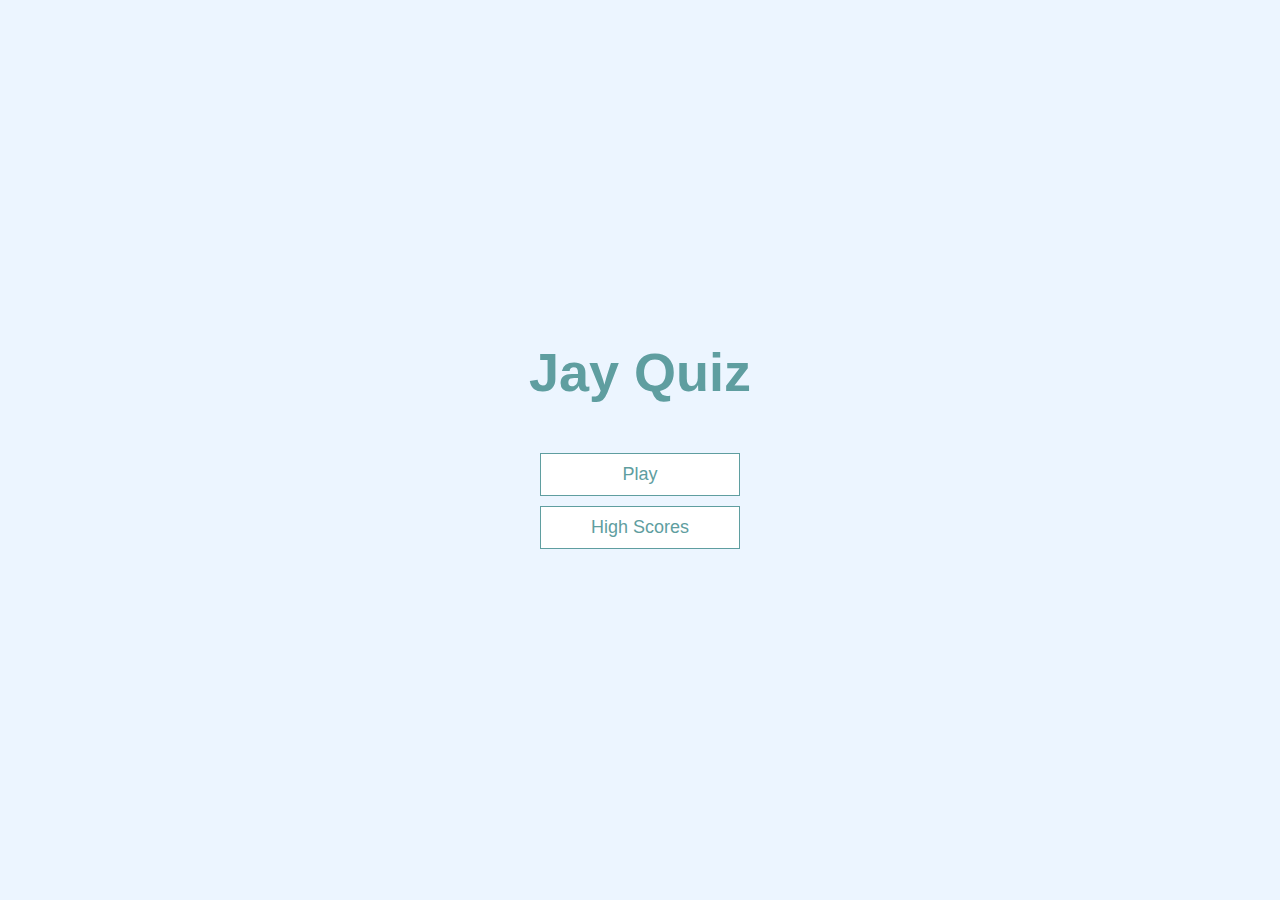
<file: index.html>
<!DOCTYPE html>
<html lang="en">
<head>
    <meta charset="UTF-8">
    <meta name="viewport" content="width=device-width, initial-scale=1.0">
    <title>Jay Quiz App - Home Page</title>
    <link rel="stylesheet" href="style.css">
</head>
<body>
    <div class="container">
        <div id="home" class="flex-center flex-column">
            <h1>Jay Quiz</h1>
            <a class="btn" href="/chooser.html">Play</a>
            <a class="btn" href="/highscores.html">High Scores</a>
        </div>
    </div>
</body>
</html>
</file>
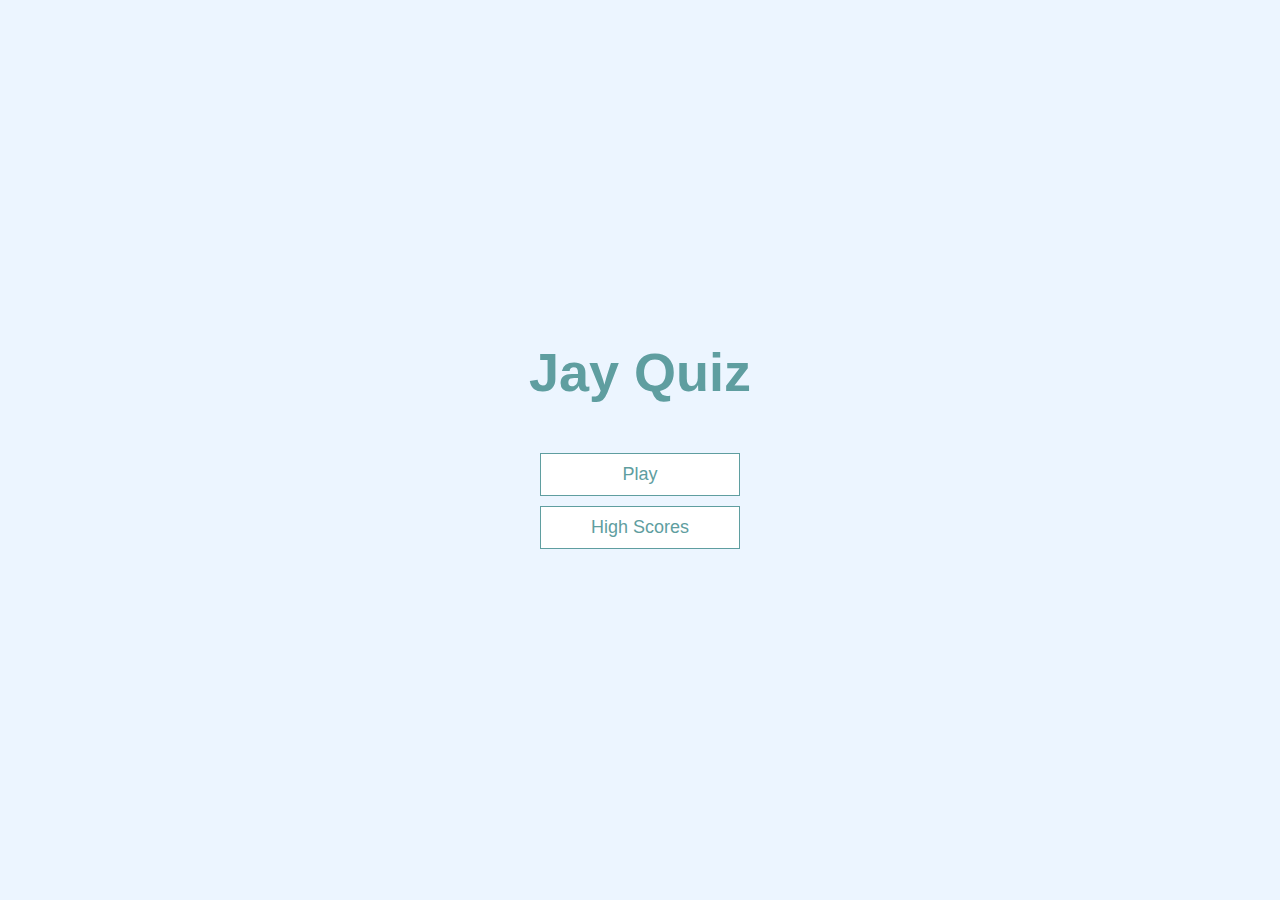
<file: checkanswers.html>
<!DOCTYPE html>
<html lang="en">
<head>
    <meta charset="UTF-8">
    <meta name="viewport" content="width=device-width, initial-scale=1.0">
    <title>Jay Quiz - Play</title>
    <link rel="stylesheet" href="style.css">
    <link rel="stylesheet" href="game.css">
</head>
<body>
    <div class="container" style="margin-top: 5rem;">
        <div id="loader"></div>
        <div id="game" class="justify-center flex-column hidden">
            <div class="hud" style="margin-bottom: 3rem;">
            <div class="hud-items"><a href="/end.html" class="btn" style="padding: 1.5rem 5rem;" >Back</a></div>
            <div class="hud-items"><h3 id="Quest"></h3></div>
            </div>
            <h2 id="question">
                What is the Answer to this Question
            </h2>
            <div class="choice-container">
                <p class="choice-prefix">A</p>
                <p class="choice-text" data-number="1">Choice One</p>
            </div>
            <div class="choice-container">
                <p class="choice-prefix">B</p>
                <p class="choice-text" data-number="2">Choice Two</p>
            </div>
            <div class="choice-container">
                <p class="choice-prefix">C</p>
                <p class="choice-text" data-number="3">Choice Three</p>
            </div>
            <div class="choice-container">
                <p class="choice-prefix">D</p>
                <p class="choice-text" data-number="4">Choice Four</p>
            </div>
            <div class="hud">
               <div class="hud-items"><button id="backbtn" class="btn-small" onclick="back()" disabled>Previous</button></div>
               <div class="hud-items"><button id="frontbtn" class="btn-small" onclick="forward()">Next</button></div>
            </div>
        </div>
    </div>
<script src="checkanswers.js"></script>
</body>
</html>
</file>
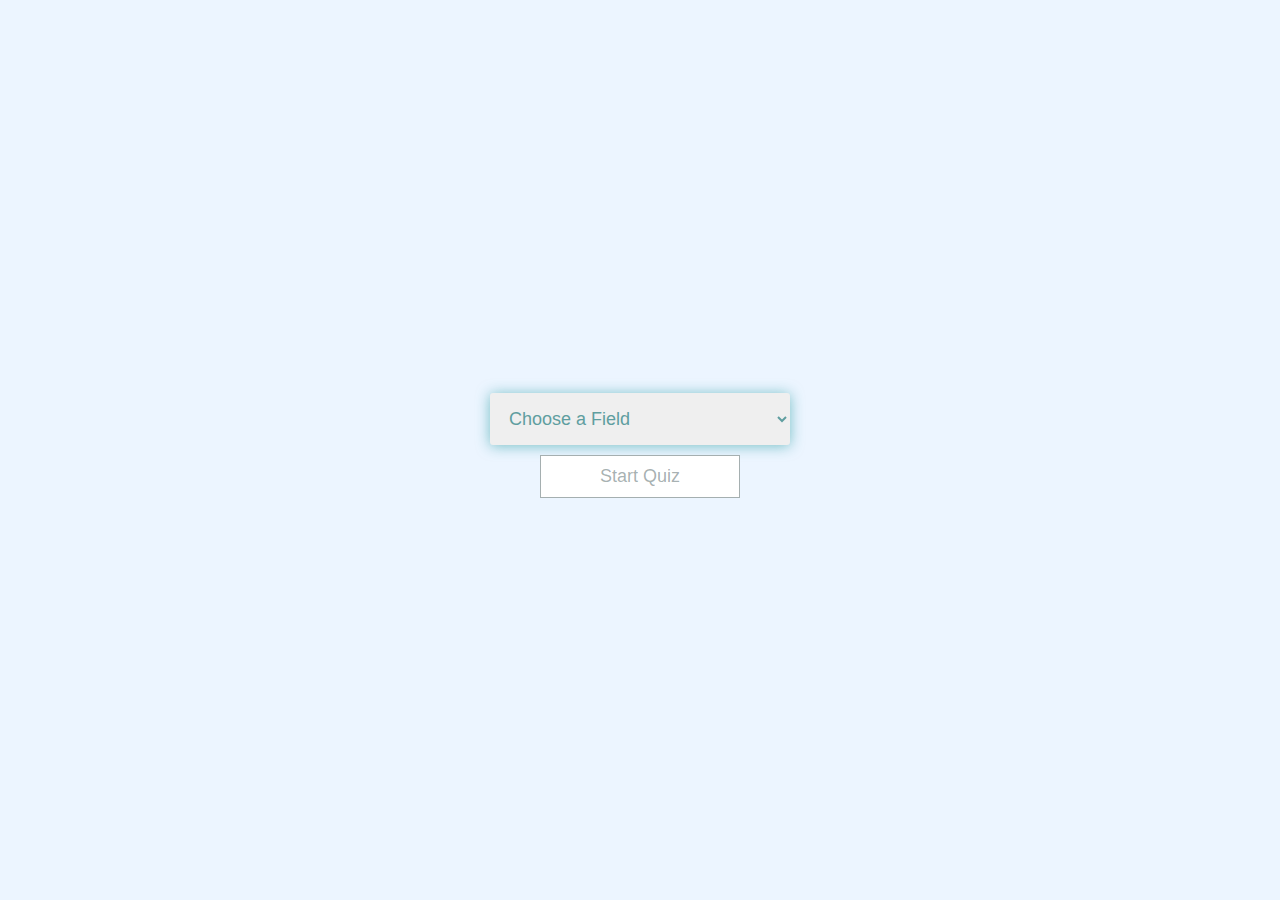
<file: chooser.html>
<!DOCTYPE html>
<html lang="en">
<head>
    <meta charset="UTF-8">
    <meta name="viewport" content="width=device-width, initial-scale=1.0">
    <title>Jay Quiz - Choose a Field</title>
    <link rel="stylesheet" href="style.css">
    <link rel="stylesheet" href="game.css">
</head>
<body>
    <div class="container">
        <div class="flex-center flex-column">
            <select id="subjectselect" class="subjectselect">
                <option value="">Choose a Field</option>
                <option value="Mathematics">Mathematics</option>
                <option value="English">Science</option>
                <option value="Computer">Computer</option>
                <option value="Science">General Knowledge</option>
            </select>
            <button class="btn" id="btn" onclick="startquiz()" disabled>Start Quiz </button>
        </div>
    </div>
   <script>
        var sel = document.getElementById('subjectselect');
        var btn = document.getElementById('btn');
        sel.onchange = function(){
            btn.disabled = !sel.value;
        }
        function startquiz(){
            localStorage.setItem('Quiz-Type',sel.value);
            window.location.assign('game.html')
        }
    </script>
</body>
</html>
</file>
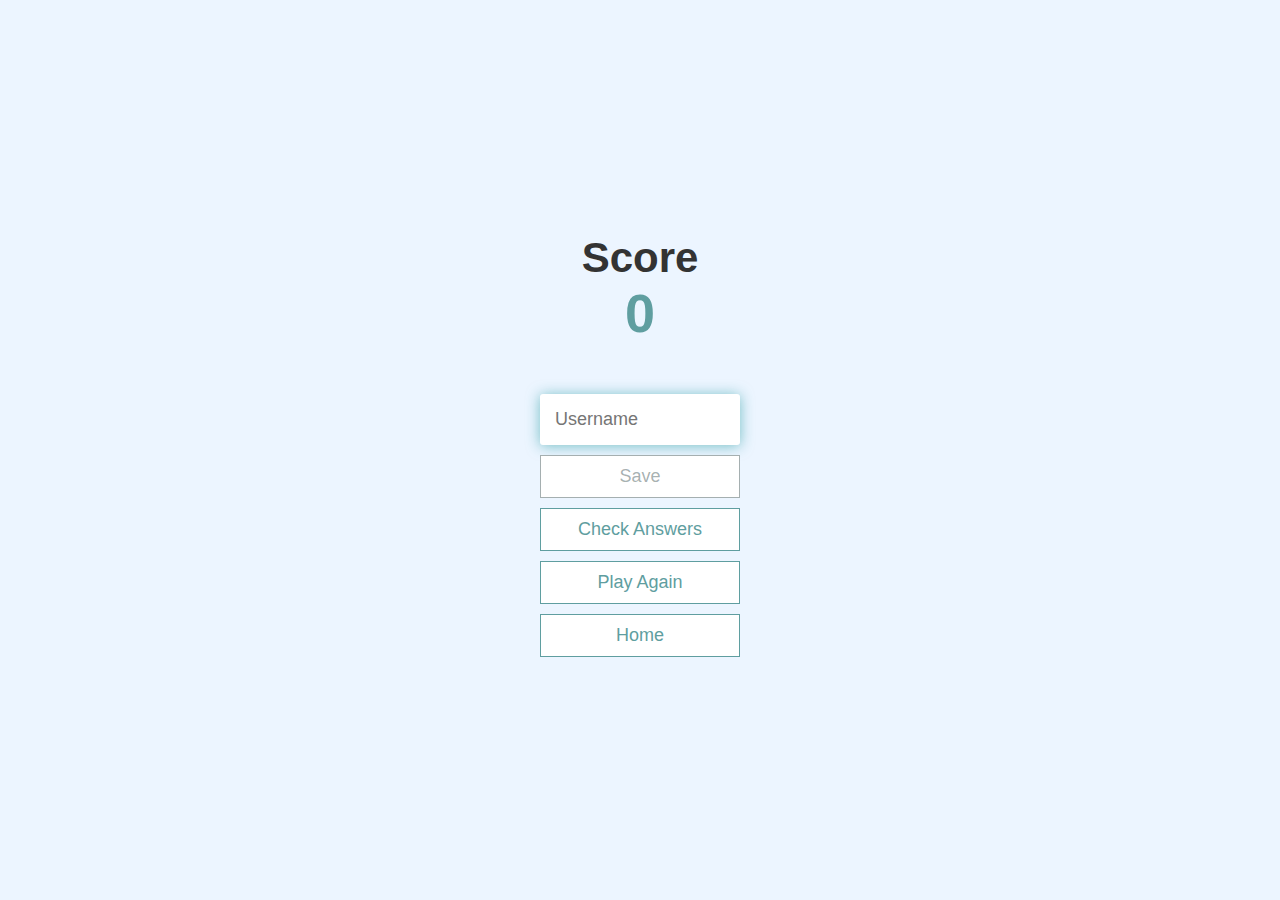
<file: end.html>
<!DOCTYPE html>
<html lang="en">
<head>
    <meta charset="UTF-8">
    <meta name="viewport" content="width=device-width, initial-scale=1.0">
    <title>Jay Quiz - Play</title>
    <link rel="stylesheet" href="style.css">
    <link rel="stylesheet" href="game.css">
</head>
<body>
    <div class="container">
        <div class="flex-center flex-column">
            <h2 style="margin-bottom: 0;">Score</h2>
            <h1 id="score" style="margin-top: 0;">0</h1>
            <form action="">
                <input type="text" name="username" id="username" placeholder="Username">
                <button type="submit" id="savebutton" class="btn" onclick="savehighscore(event)"
                    disabled>
                    Save
                </button>
            </form>
            
            
            <a href="\checkanswers.html" class="btn">Check Answers</a>
            <a href="\game.html" class="btn">Play Again</a>
            <a href="\index.html" class="btn">Home</a>
        </div>
    </div>
<script src="end.js"></script>
</body>
</html>
</file>
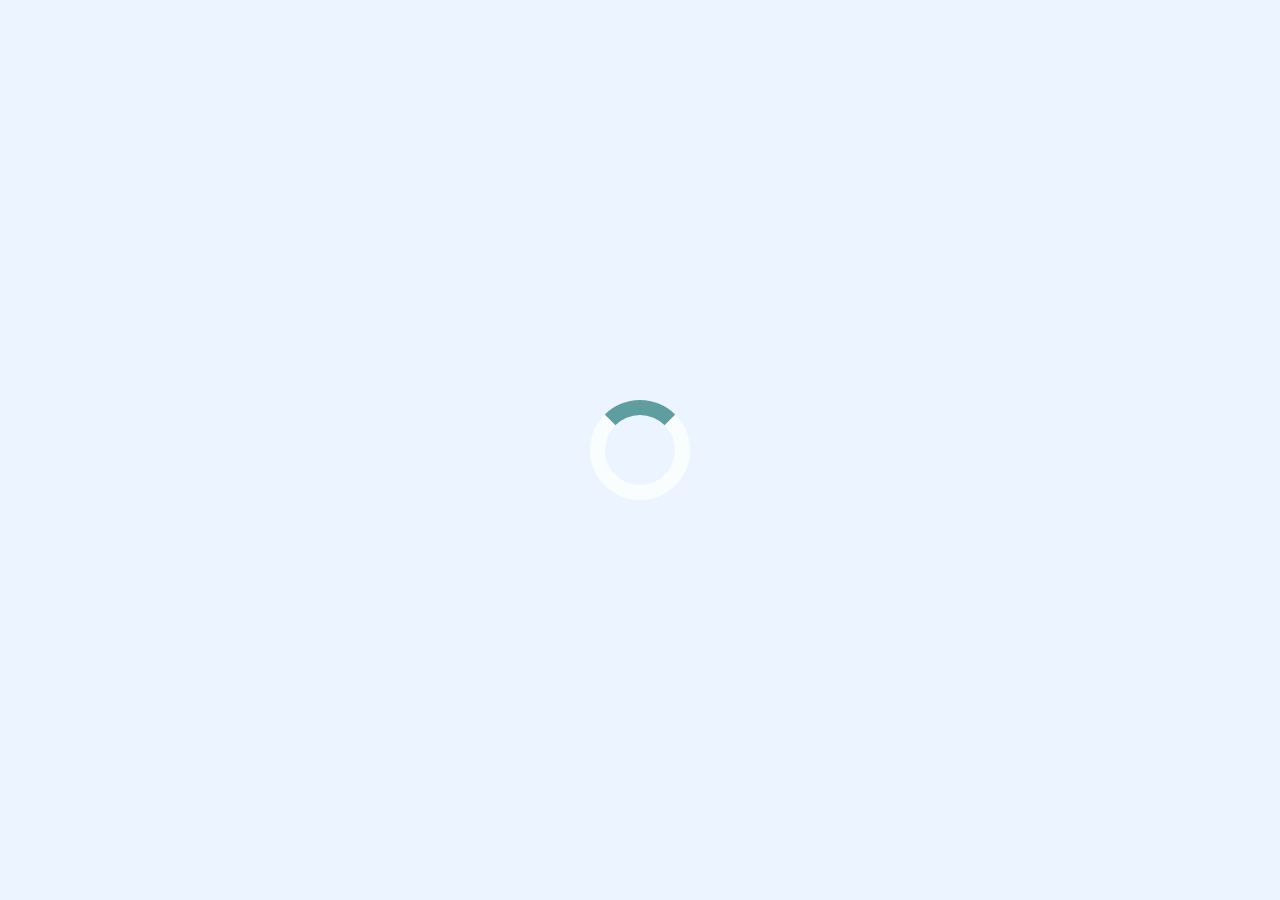
<file: game.html>
<!DOCTYPE html>
<html lang="en">
<head>
    <meta charset="UTF-8">
    <meta name="viewport" content="width=device-width, initial-scale=1.0">
    <title>Jay Quiz - Play</title>
    <link rel="stylesheet" href="style.css">
    <link rel="stylesheet" href="game.css">
</head>
<body>
    <div class="container">
        <div id="loader"></div>
        <div id="game" class="justify-center flex-column hidden">
        <div class="hud">
            <div class="hud-items">
                <p class="hud-prefix">
                    Question:<span id="questionCounter"></span>
                </p>
                <div id="progressbar">
                    <div id="progress-bar-full">

                    </div>
                </div>
            </div>

            <div class="hud-items">
                <p class="hud-prefix">
                    Score
                </p>
                <h1 class="hud-main-text" id="score">
                    0
                </h1>
            </div>
        </div>
            <h2 id="question">
                What is the Answer to this Question
            </h2>
            <div class="choice-container">
                <p class="choice-prefix">A</p>
                <p class="choice-text" data-number="1">Choice One</p>
            </div>
            <div class="choice-container">
                <p class="choice-prefix">B</p>
                <p class="choice-text" data-number="2">Choice Two</p>
            </div>
            <div class="choice-container">
                <p class="choice-prefix">C</p>
                <p class="choice-text" data-number="3">Choice Three</p>
            </div>
            <div class="choice-container">
                <p class="choice-prefix">D</p>
                <p class="choice-text" data-number="4">Choice Four</p>
            </div>
        </div>
    </div>
<script src="game.js"></script>
</body>
</html>
</file>
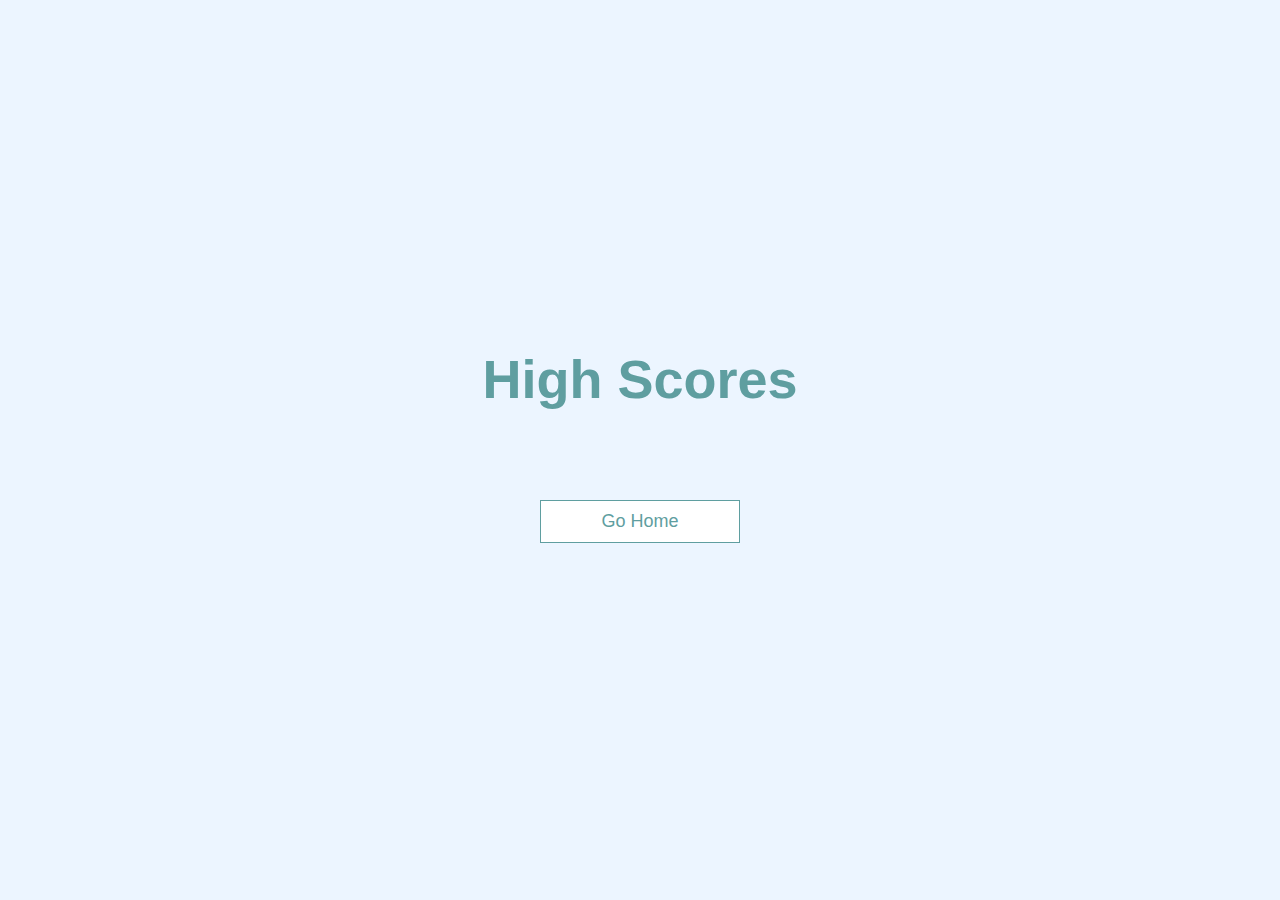
<file: highscores.html>
<!DOCTYPE html>
<html lang="en">
<head>
    <meta charset="UTF-8">
    <meta name="viewport" content="width=device-width, initial-scale=1.0">
    <title>HighScores</title>
    <link rel="stylesheet" href="style.css">
    <link rel="stylesheet" href="game.css">
</head>
<body>
    <div class="container">
        <div id="highscores" class="flex-center flex-column">
            <h1 id="finalScore">High Scores</h1>
            <ul id="highScoresList">
            </ul>
            <a href="/" class="btn">Go Home</a>
        </div>
    </div>
<script src="highscores.js"></script>
</body>
</html>
</file>
<file: style.css>
:root{
    background-color: #ecf5ff;
    font-size: 62.5%;
}
*{
    box-sizing: border-box;
    font-family: Arial, Helvetica, sans-serif;
    margin: 0px;
    padding: 0px;
    color: #333;
}
h1,
h2,
h3,h4 {
    margin-bottom: 1rem;
}
h1{
    font-size: 5.4rem;
    color: cadetblue;
    margin-bottom: 5rem;
}
h2{
    font-size: 4.2rem;
    font-weight: 700;
    margin-bottom: 4rem;
}
h3{
    font-size: 2.8rem;
    font-weight: 500;
}
.container{
    width: 100vw;
    height: 100vh;
    /* for turning the contianer div to a flex box*/
    display: flex;
    /*for aligning object horizontally in a flex box*/
    justify-content: center;
    /*for aligning object vertically in a flex box*/
    align-items: center;
    max-width: 80rem;
    margin: 0 auto;
    padding: 2rem;
}
.container > *{
    width: 100%;
}
.flex-column{
    display: flex;
    flex-direction: column;

}
.flex-center{
    justify-content: center;
    align-items: center;
}
.justify-center{
    justify-content: center;
}
.text-center{
    text-align: center;
}
.hidden{
    display: none;
}
.btn{
    font-size: 1.8rem;
    text-align: center;
    text-decoration: none;
    border: 0.1rem solid cadetblue;
    margin-bottom: 1rem;
    color: cadetblue;
    padding: 1rem 0;
    width: 20rem;
    background-color: white;
}
.btn:hover {
    cursor: pointer;
    box-shadow: 0 0.4rem 1.4rem 0 rgb(15, 182, 182,0.5);
    transform: translateY(0.1rem);
    transition: transform 150ms;
}
.btn[disabled]{
    cursor: not-allowed;
    transform: none;
    transition: none;
    box-shadow: none;
    color: #2b43446c;
    border: 0.1rem solid  #2b43446c;
}
.btn[disabled]:hover{
    cursor: not-allowed;
}
.btn-small{
    font-size: 1.5rem;
    text-align: center;
    text-decoration: none;
    border: 0.1rem solid cadetblue;
    margin-bottom: 1rem;
    color: cadetblue;
    padding: 1rem 0;
    width: 15rem;
    background-color: white;
}
.btn-small:hover {
    cursor: pointer;
    box-shadow: 0 0.4rem 1.4rem 0 rgb(15, 182, 182,0.5);
    transform: translateY(0.1rem);
    transition: transform 150ms;
}
.btn-small[disabled]{
    cursor: not-allowed;
    transform: none;
    transition: none;
    box-shadow: none;
    color: #2b43446c;
    border: 0.1rem solid  #2b43446c;
}
.btn-small[disabled]:hover{
    cursor: not-allowed;
}
/*FORMS*/
form{
    width: 100%;
    display: flex;
    flex-direction: column;
    align-items: center;
}
#username{
    margin-bottom: 1rem;
    padding: 1.5rem;
    border: none;
    width: 20rem;
    border-radius: 0.3rem;
    box-shadow: 0 0.1rem 1.4rem 0 rgba(33, 152, 156, 0.589);
    font-size: 1.8rem;
    color: cadetblue;
    
}
.subjectselect{
    margin-bottom: 1rem;
    padding: 1.5rem;
    border: none;
    width: 30rem;
    border-radius: 0.3rem;
    box-shadow: 0 0.1rem 1.4rem 0 rgba(33, 152, 156, 0.589);
    font-size: 1.8rem;
    color: cadetblue;
}
</file>
<file: game.css>
.choice-container{
    display: flex;
    margin-bottom: 0.5rem;
    width: 100%;
    font-size: 1.8rem;
    border: 0.1rem solid cadetblue;
    background-color: white;
}
.choice-container:hover{
    cursor: pointer;
    box-shadow: 0 0.4rem 1.4rem 0 rgba(58, 217, 238, 0.5);
    transform: translateY(0.1rem);
    transition: transform 150ms;
}
.choice-prefix{
    padding: 1.5rem 2.5rem;
    background-color: cadetblue;
    color: white;
    
}
.choice-text{
    padding: 1.5rem;
    width: 100%;
}
.correct{
    background-color: rgb(15, 187, 15);
}
.incorrect{
    background-color: rgba(241, 16, 16, 0.856);
}
#question{
    text-transform: capitalize;
}
.hud{
    display: flex;
    justify-content: space-between;
}
.hud-prefix{
    text-align: center;
    font-size: 2rem;
}
.hud-main-text{
    text-align: center;
}
#progressbar{
    width: 20rem;
    height: 4rem;
    border: 0.3rem solid cadetblue;
    margin-top: 1.5rem;
}
#progress-bar-full{
    background-color: cadetblue;
    width: 0%;
    height: 3.7rem;
}
#highScoresList{
    list-style-type: none;
    font-size: 2rem;
    margin-bottom: 4rem;
}
.high-score{
    margin-bottom: 1.5rem;
    text-transform: capitalize;
    
}
.high-score:first-child{
    color: rgb(46, 221, 11);
    transform: scale(1.3);
}
.high-score:hover{
    transform: scale(1.025);
}
.high-score:first-child:hover{
    transform: scale(1.5);

}
#loader{
    border: 1.5rem solid rgb(250, 253, 253);
    border-radius: 50%;
    border-top: 1.5rem solid cadetblue;
    width: 10rem;
    height: 10rem;
    animation: spin 2s linear infinite;
}
@keyframes spin{
    0%{ transform: rotate(0deg);}
    100%{ transform: rotate(360deg);}
}
</file>
